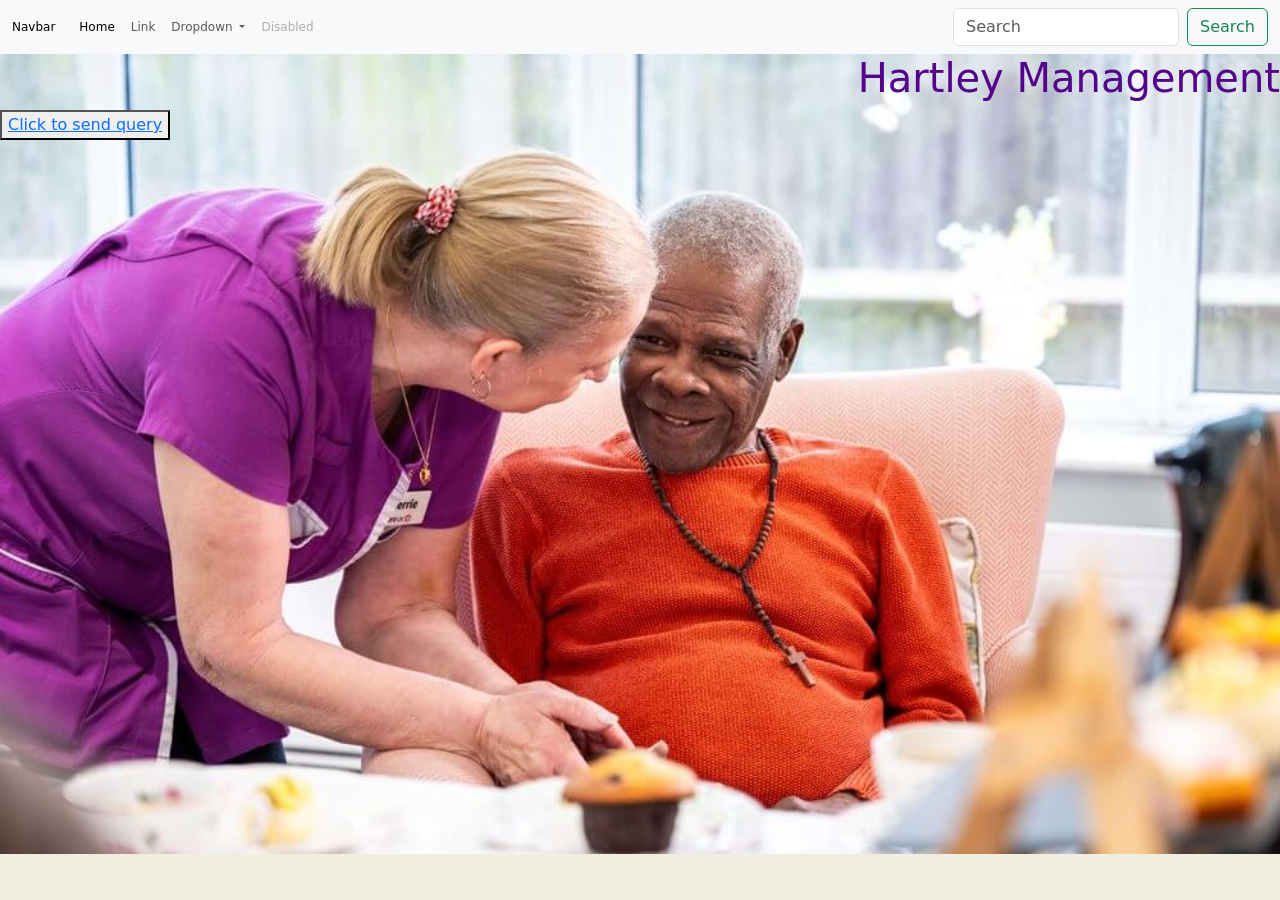
<file: index.html>
<!DOCTYPE html>
<html lang="en">

<head>
    <meta charset="UTF-8">
    <meta name="viewport" content="width=device-width, initial-scale=1.0">

    <!--  Search engine meta data here  -->
    <meta name="description" content="meta description here">

    <meta name="keywords" content="meta keywords here (seperate with comma)">

    <meta name="author" content="Dave Sinclair">

    <title>Welcome</title>

    <!-- Favicon stuff-->
    <!--  Favicon generated by https://www.favicon-generator.org  -->


    <link rel="apple-touch-icon" sizes="57x57" href="assets/favicon/apple-icon-57x57.png">
    <link rel="apple-touch-icon" sizes="60x60" href="assets/favicon/apple-icon-60x60.png">
    <link rel="apple-touch-icon" sizes="72x72" href="assets/favicon/apple-icon-72x72.png">
    <link rel="apple-touch-icon" sizes="76x76" href="assets/favicon/apple-icon-76x76.png">
    <link rel="apple-touch-icon" sizes="114x114" href="assets/favicon/apple-icon-114x114.png">
    <link rel="apple-touch-icon" sizes="120x120" href="assets/favicon/apple-icon-120x120.png">
    <link rel="apple-touch-icon" sizes="144x144" href="assets/favicon/apple-icon-144x144.png">
    <link rel="apple-touch-icon" sizes="152x152" href="assets/favicon/apple-icon-152x152.png">
    <link rel="apple-touch-icon" sizes="180x180" href="assets/favicon/apple-icon-180x180.png">
    <link rel="icon" type="image/png" sizes="192x192" href="assets/favicon/android-icon-192x192.png">
    <link rel="icon" type="image/png" sizes="32x32" href="assets/favicon/favicon-32x32.png">
    <link rel="icon" type="image/png" sizes="96x96" href="assets/favicon/favicon-96x96.png">
    <link rel="icon" type="image/png" sizes="16x16" href="assets/favicon/favicon-16x16.png">
    <link rel="manifest" href="assets/favicon/manifest.json">
    <meta name="msapplication-TileColor" content="#ffffff">
    <meta name="msapplication-TileImage" content="assets/favicon/ms-icon-144x144.png">
    <meta name="theme-color" content="#ffffff">

    <!-- Bootstrap CSS link goes in the head -->
    <link href="https://cdn.jsdelivr.net/npm/bootstrap@5.3.3/dist/css/bootstrap.min.css" rel="stylesheet"
        integrity="sha384-QWTKZyjpPEjISv5WaRU9OFeRpok6YctnYmDr5pNlyT2bRjXh0JMhjY6hW+ALEwIH" crossorigin="anonymous">

    <!-- custom css file here  -->
    <link rel="stylesheet" href="../assets/css/style.css">
</head>



<body>
    <!--  Placeholders for sections of the webpage-->

    <nav class="navbar navbar-expand-lg bg-body-tertiary ">
        <div class="container-fluid">
            <a class="navbar-brand" href="#">Navbar</a>
            <button class="navbar-toggler" type="button" data-bs-toggle="collapse"
                data-bs-target="#navbarSupportedContent" aria-controls="navbarSupportedContent" aria-expanded="false"
                aria-label="Toggle navigation">
                <span class="navbar-toggler-icon"></span>
            </button>
            <div class="collapse navbar-collapse" id="navbarSupportedContent">
                <ul class="navbar-nav me-auto mb-2 mb-lg-0">
                    <li class="nav-item">
                        <a class="nav-link active" aria-current="page" href="#">Home</a>
                    </li>
                    <li class="nav-item">
                        <a class="nav-link" href="#">Link</a>
                    </li>
                    <li class="nav-item dropdown">
                        <a class="nav-link dropdown-toggle" href="#" role="button" data-bs-toggle="dropdown"
                            aria-expanded="false">
                            Dropdown
                        </a>
                        <ul class="dropdown-menu">
                            <li><a class="dropdown-item" href="#">Action</a></li>
                            <li><a class="dropdown-item" href="#">Another action</a></li>
                            <li>
                                <hr class="dropdown-divider">
                            </li>
                            <li><a class="dropdown-item" href="#">Something else here</a></li>
                        </ul>
                    </li>
                    <li class="nav-item">
                        <a class="nav-link disabled" aria-disabled="true">Disabled</a>
                    </li>
                </ul>
                <form class="d-flex" role="search">
                    <input class="form-control me-2" type="search" placeholder="Search" aria-label="Search" />
                    <button class="btn btn-outline-success" type="submit">Search</button>
                </form>
            </div>
        </div>
    </nav>

    <section id="hero">
        <div id="cover-text">
            <h1 align="right">Hartley Management </h1>
            <div>
                <button>
                    <a href="form.html"> Click to send query</a>
                </button>
            </div>
        </div>

    </section>















    <!-- Bootstrap JS script goes at the bottom of the body element -->

    <script src="https://cdn.jsdelivr.net/npm/bootstrap@5.3.3/dist/js/bootstrap.bundle.min.js"
        integrity="sha384-YvpcrYf0tY3lHB60NNkmXc5s9fDVZLESaAA55NDzOxhy9GkcIdslK1eN7N6jIeHz"
        crossorigin="anonymous"></script>
</body>

</html>
</file>
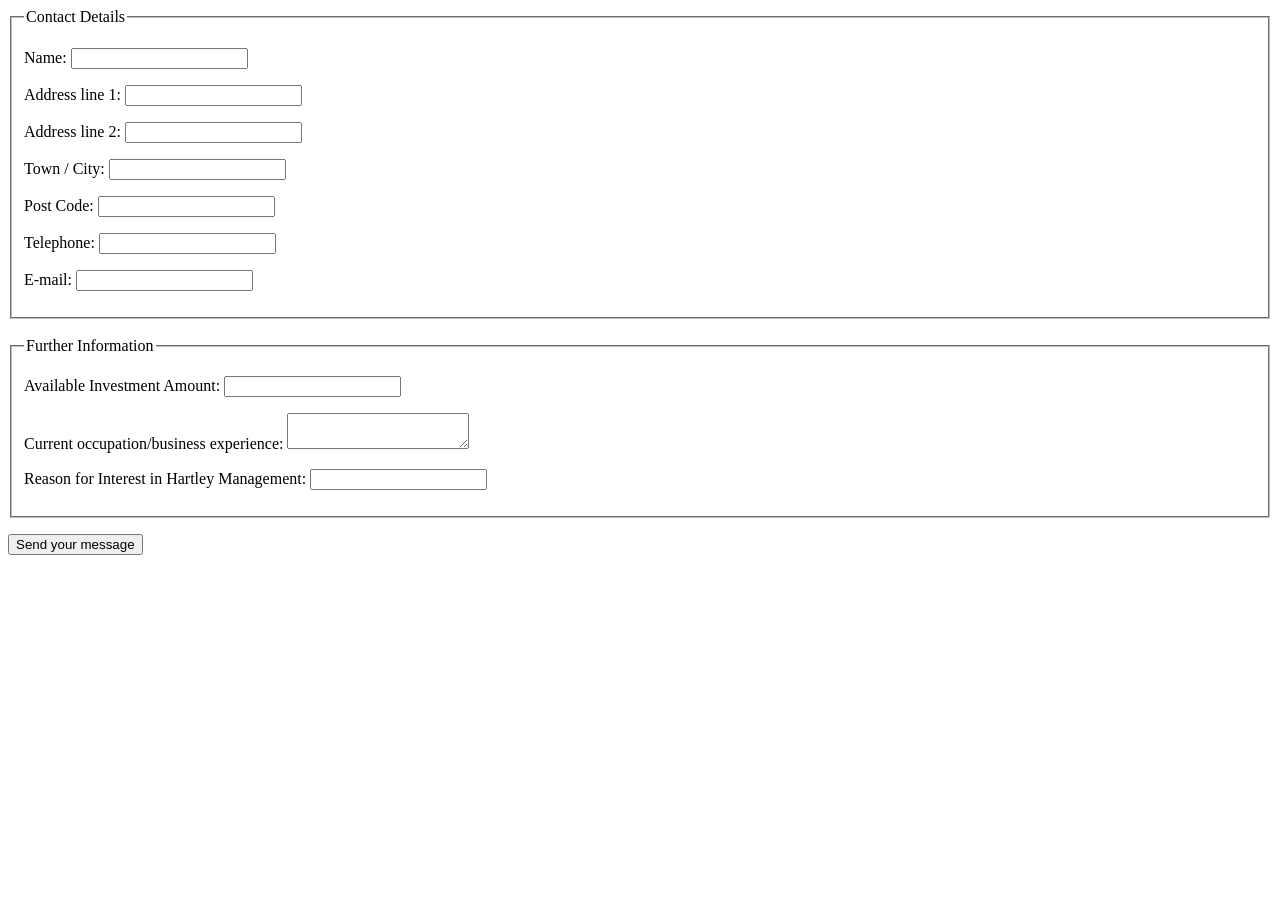
<file: form.html>
<!DOCTYPE html>
<html lang="en-US">
  <head>
    <meta charset="utf-8">
    <meta name="viewport" content="width=device-width">
    <title>fieldset and legend example</title>
  </head>

<form action="/submit-form" method="post">
  <fieldset>
    <legend>Contact Details</legend>
  
<div>  
   <p><label for="name">Name:</label> 
   <input type="text" id="name" name="user_name" /></p>
 </div> 
  
<div>
	<p><label for="address1">Address line 1:</label> 
	<input type="text" id="address1" name="address-line-1" /></p>
</div>

<div>	
	<p><label for="address2">Address line 2:</label> 
	<input type="text" id="address2" name="address-line2" /></p>
</div>

<div>	
	<p><label for="towncity">Town / City:</label> 
	<input type="text" id="towncity" name="towncity" /></p>
</div>

<div>
	<p><label for="postcode">Post Code:</label> 
	<input type="text" id="postcode" name="postcode" /></p>
</div>

<div>	
	<p><label for="telephone">Telephone:</label> 
	<input type="text" id="telephone" name="telephone" /></p>
</div>	
	
<div>
	<p><label for="email">E-mail:</label> 
	<input type="email" id="email" name="email" /></p>
</div>

</fieldset>
<br>
<fieldset>
<legend>Further Information</legend>

<div>
	<p><label for="investment">Available Investment Amount:</label> 
	<input type="text" id="investment" name="investment" /></p>
</div>

<div>
	<p><label for="experience">Current occupation/business experience:</label> 
	<textarea id="experience" name="experience" /></textarea></p>
</div>

<div>
	<p><label for="reason">Reason for Interest in Hartley Management:</label> 
	<input type="text" id="reason" name="reason" /></p>
</div>

</fieldset>

<p class="button">
  <button type="submit">Send your message</button>
</p>

</form>
</file>
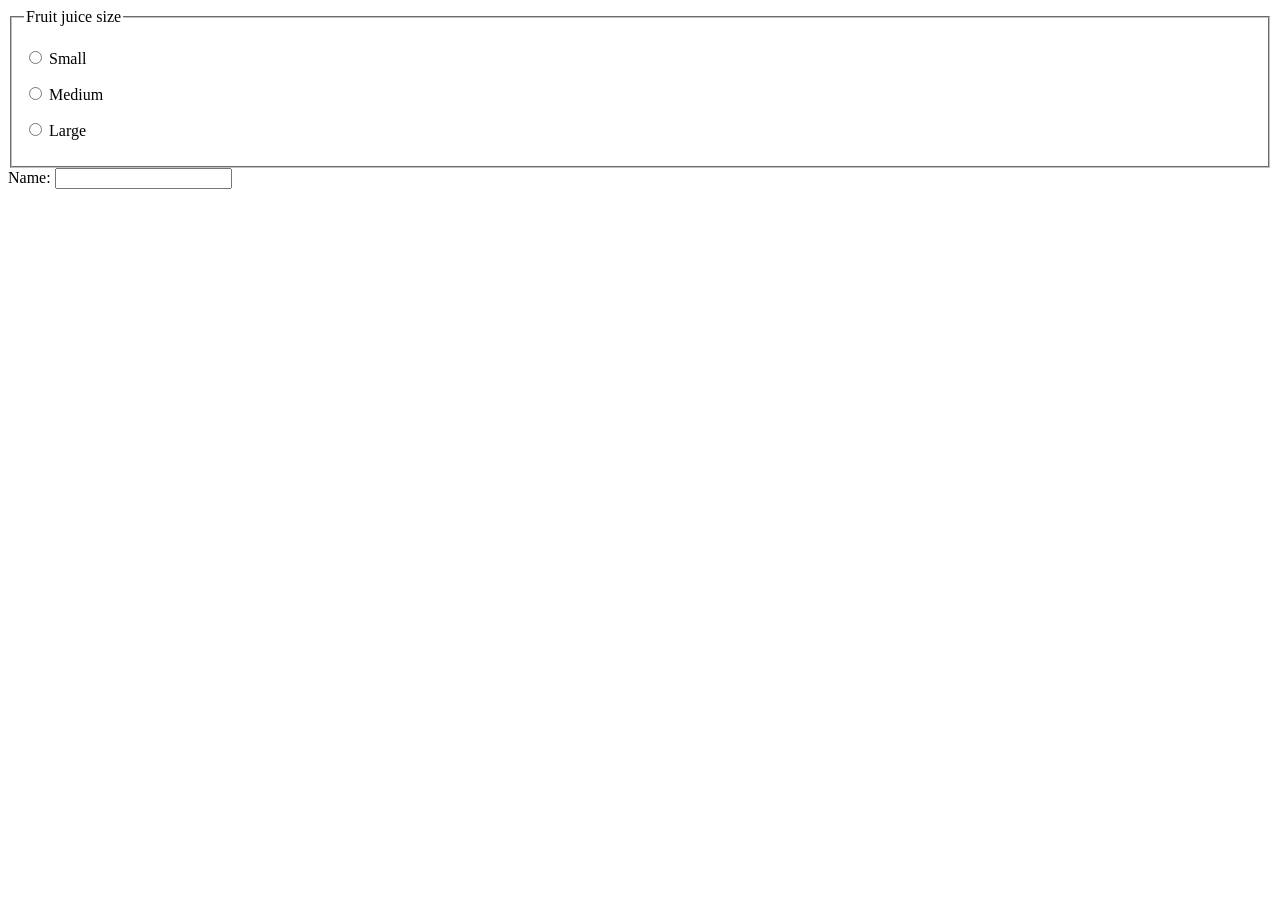
<file: formtryouts.html>
<!DOCTYPE html>
<html lang="en-US">

<head>
  <meta charset="utf-8">
  <meta name="viewport" content="width=device-width">
  <title>fieldset and legend example</title>
</head>

<body>
  <form>
    <fieldset>
      <legend>Fruit juice size</legend>
      <p> <input type="radio" name="size" id="size_1" value="small"> <label for="size_1">Small</label> </p>
      <p> <input type="radio" name="size" id="size_2" value="medium"> <label for="size_2">Medium</label> </p>
      <p> <input type="radio" name="size" id="size_3" value="large"> <label for="size_3">Large</label> </p>
    </fieldset>
  </form>
</body>

</html>

<label for="name">Name:</label> <input type="text" id="name" name="user_name" />
</file>
<file: assets/css/style.css>
:root {
    --cream-color: #f0efdf;
    --dark-purple: #54048a;
    --dark-green: #366b0f;
}

body {
    background-color: var(--cream-color);
    color: var(--dark-purple);
}

.navbar a {
    font-size: 12px;
}

.navbar-custom {
    color: var(--dark-purple);
    background-color: var(--cream-color);
}

/* Footer */
#social-networks {
    text-align: center;
    padding: 20px 0;
    display: flex;
    justify-content: space-evenly;
    list-style-type: none;
}

#social-networks i {
    font-size: 160%;
    padding: 10%;
    color: var(--dark-purple);
}

/* Main content */
main {
    /* Make main element take up any surplus space to push footer down */
    flex: 1 0 auto;
    margin-top: 0px;
    height: 100%;
}

/* Hero section */
#hero {
    height: 800px;
    width: 100%;
    background: url("/assets/images/hero.jpg") no-repeat center center/cover;
    position: relative;
}
</file>
